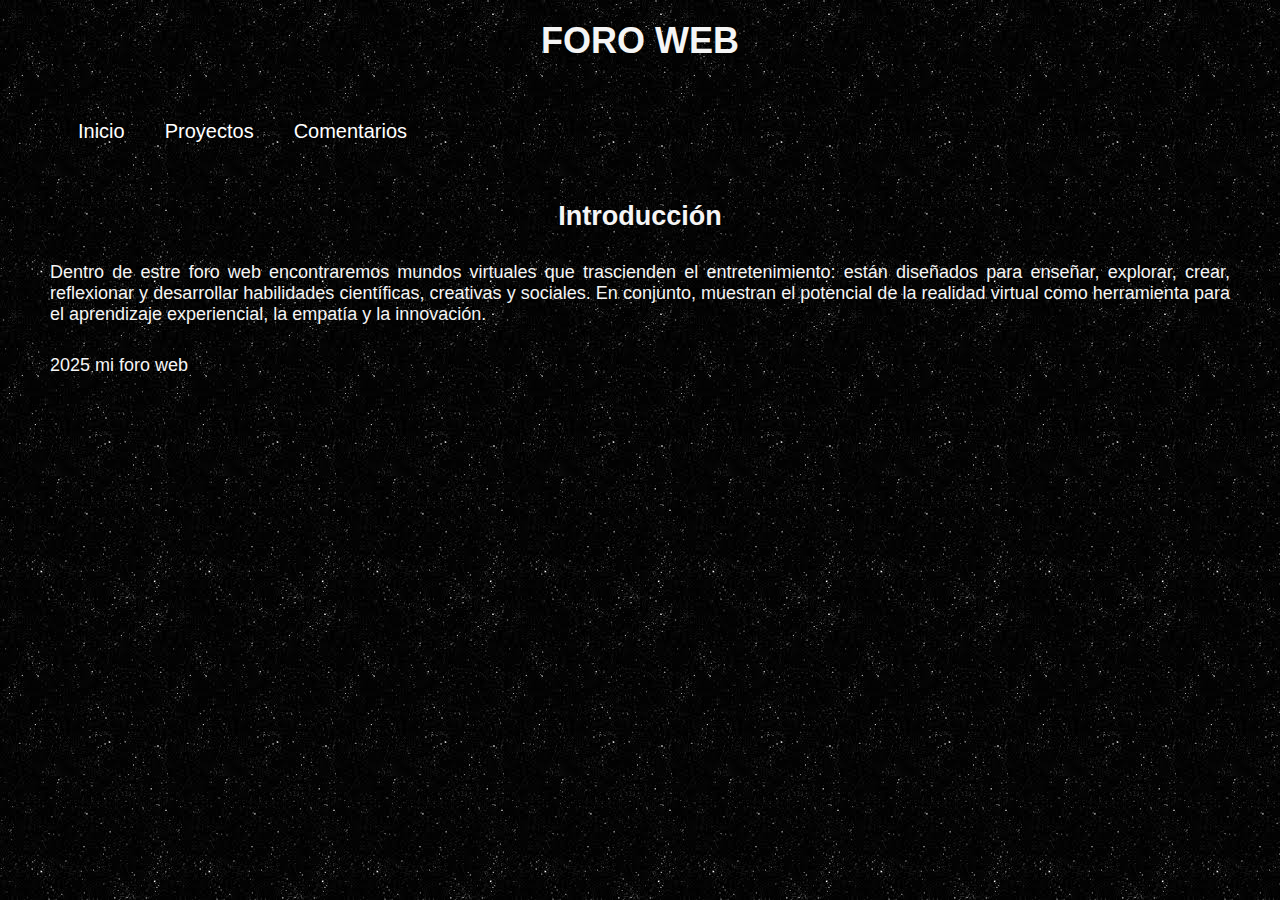
<file: index.html>
<!DOCTYPE>
<html lang="es">
<head>
	<meta charset="utf-8">
<meta name="viewport" content="width=device-width, initial-scale=1.0">
	<title>Inicio</title>
	<link rel="stylesheet" href="peimero.css">
</head>
<body background="[data-uri]" alt="fondo c2">

	<center>
	<header>
			<h1>FORO WEB</h1>
	</header>
	</center>


<nav class="menu">
	<ul>
		<li><a href="inicio.html">Inicio</a></li>
		<li class="dropdown">
			<a href="#">Proyectos</a>
			<ul class="submenu">
				<li><a href="pr1.html">"Eco-Sistema de la Luna"</a></li>
				<li><a href="pr2.html">"La Ciudad de los Sueños"</a></li>
				<li><a href="pr3.html">"La Fábrica de la Creatividad"</a></li>
				<li><a href="pr4.html">"El Laboratorio de la Física"</a></li>
				<li><a href="pr5.html">"El Museo de la Memoria"</a></li>
			</ul>
		</li>

		<li><a href="comentarios.html">Comentarios</a></li>
	</ul>
</nav>


	<center>
	<section>
		<article>
			<h2>Introducción</h2>
			<p>Dentro de estre foro web encontraremos mundos virtuales que trascienden el entretenimiento: están diseñados para enseñar, explorar, crear, reflexionar y desarrollar habilidades científicas, creativas y sociales.
En conjunto, muestran el potencial de la realidad virtual como herramienta para el aprendizaje experiencial, la empatía y la innovación.</p>
		</article>
	</section>
	</center>
	<footer>
		<p>2025 mi foro web</p>
	</footer>
</body>
</html>
</file>
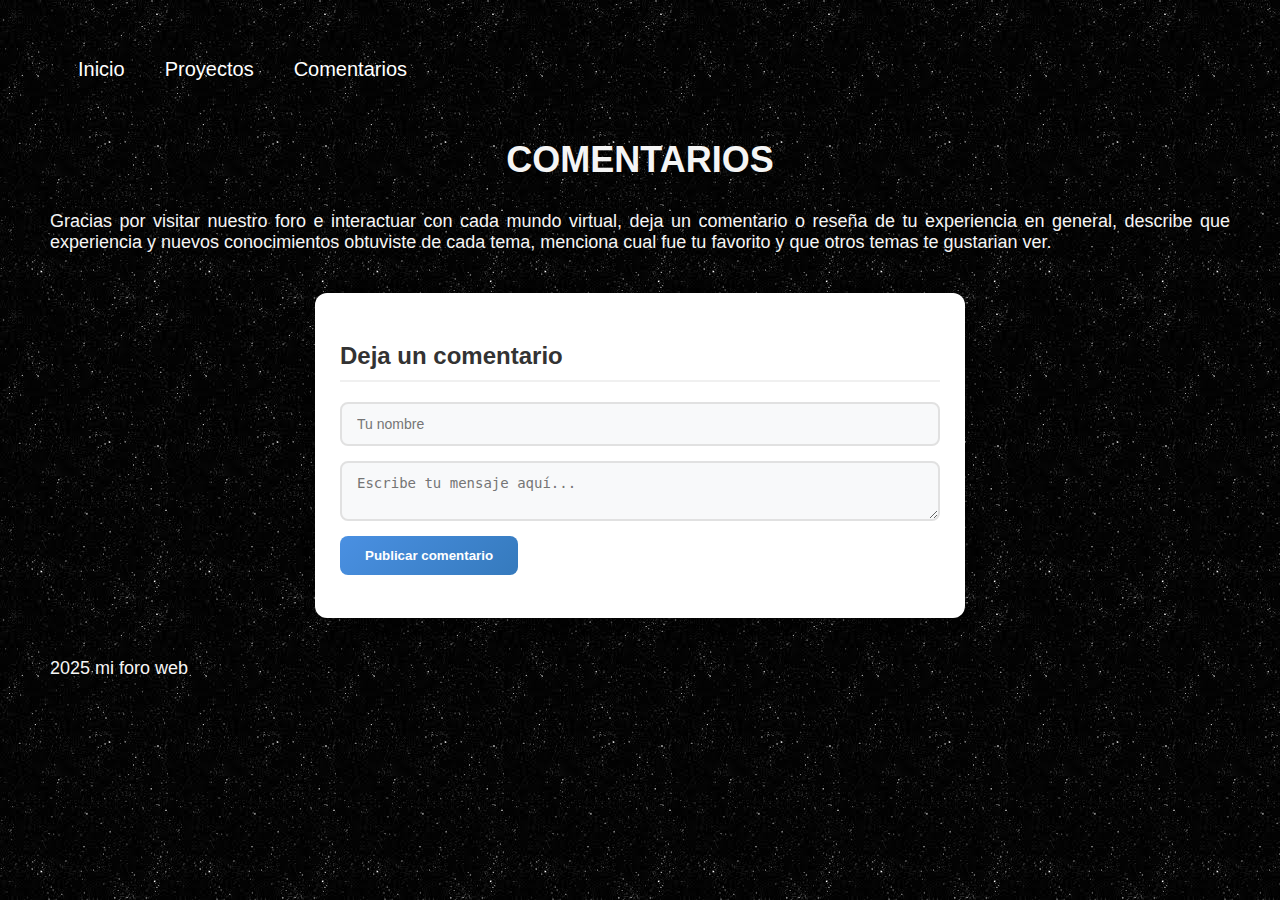
<file: comentarios.html>
<!DOCTYPE>
<html lang="es">
<head>
	<meta charset="utf-8">
<meta name="viewport" content="width=device-width, initial-scale=1.0">
	<title>Inicio</title>
	<link rel="stylesheet" href="comentariosbb.css">
</head>
<body background="[data-uri]" alt="fondo c2">

<nav class="menu">
	<ul>
		<li><a href="index.html">Inicio</a></li>
		<li class="dropdown">
			<a href="#">Proyectos</a>
			<ul class="submenu">
				<li><a href="pr1.html">"Eco-Sistema de la Luna"</a></li>
				<li><a href="pr2.html">"La Ciudad de los Sueños"</a></li>
				<li><a href="pr3.html">"La Fábrica de la Creatividad"</a></li>
				<li><a href="pr4.html">"El Laboratorio de la Física"</a></li>
				<li><a href="pr5.html">"El Museo de la Memoria"</a></li>
			</ul>
		</li>

		<li><a href="comentarios.html">Comentarios</a></li>
	</ul>
</nav>
	<section>
	<center>
	<header>
			<h1>COMENTARIOS</h1>
	</header>
		<article>
			<p>Gracias por visitar nuestro foro e interactuar con cada mundo virtual, deja un comentario o reseña de tu experiencia en general, describe que experiencia y nuevos conocimientos obtuviste de cada tema, menciona cual fue tu favorito y que otros temas te gustarian ver.  </p>
		</article>
	</section>

<div class="comment-container">
	<h3>Deja un comentario</h3>
		<form id="comment-form">
		<input type="text" id="user-name" placeholder="Tu nombre" required>
		<textarea id="comment-text" placeholder="Escribe tu mensaje aquí..." required></textarea>
		<button type="submit">Publicar comentario</button>
	</form>
	<div id="comments-list">
    <!-- Aquí aparecerán los comentarios publicados -->
  	</div>
</div>
	</center>
	<footer>
		<p>2025 mi foro web</p>
	</footer>
</body>
</html>
</file>
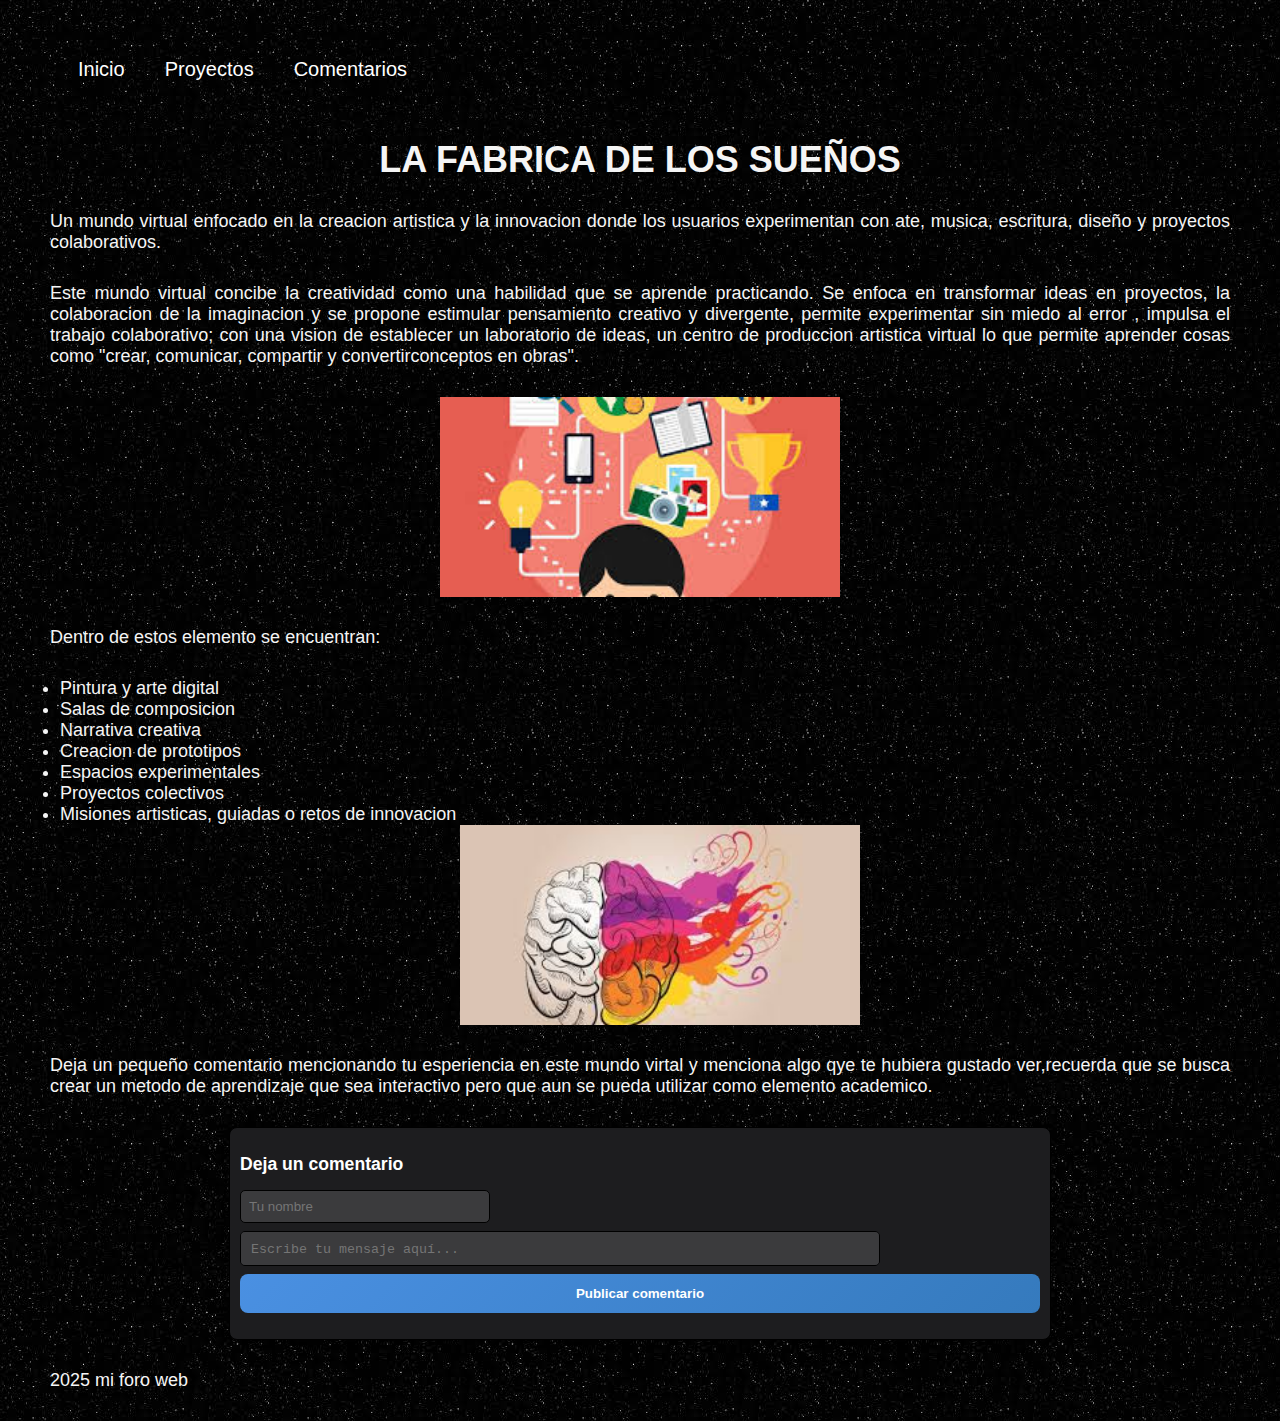
<file: pr3.html>
<DOCTYPE html>
<htlm lang="en">
<head>
	<meta charse"utf-8"> 
	<meta name="viewport" content="width=device-width, initial-scale=1.0">
	<title>PROYECTOS</title>
	<link rel="stylesheet" href="segundo.css">
</head>
<body background="[data-uri]" alt="espacio2">

<nav class="menu">
	<ul>
		<li><a href="index.html">Inicio</a></li>
		<li class="dropdown">
			<a href="#">Proyectos</a>
			<ul class="submenu">
				<li><a href="pr1.html">"Eco-Sistema de la Luna"</a></li>
				<li><a href="pr2.html">"La Ciudad de los Sueños"</a></li>
				<li><a href="pr3.html">"La Fábrica de la Creatividad"</a></li>
				<li><a href="pr4.html">"El Laboratorio de la Física"</a></li>
				<li><a href="pr5.html">"El Museo de la Memoria"</a></li>
			</ul>
		</li>

		<li><a href="comentarios.html">Comentarios</a></li>
	</ul>
</nav>
	<header>
	<center>
		<h1>LA FABRICA DE LOS SUEÑOS</h1>
	</center>
	</header>
		<article>
			<p>Un mundo virtual enfocado en la creacion artistica y la innovacion donde los usuarios experimentan con ate, musica, escritura, diseño y proyectos colaborativos.</p>
		</article>
	<inframe src="link del video del recorrido">
	</inframe>
	<section>
		<p>Este mundo virtual concibe la creatividad como una habilidad que se aprende practicando. Se enfoca en transformar ideas en proyectos, la colaboracion de la imaginacion y se propone estimular pensamiento creativo y divergente, permite experimentar sin miedo al error , impulsa el trabajo colaborativo; con una vision de establecer un laboratorio de ideas, un centro de produccion artistica virtual lo que permite aprender cosas como "crear, comunicar, compartir y convertirconceptos en obras". </p>
	<center>
		<img src="[data-uri]" alt="mente1" class="imagen escale">
	</center>
		<p>Dentro de estos elemento se encuentran:</p>
		<ul>
			<li>Pintura y arte digital</li>
			<li>Salas de composicion</li>
			<li>Narrativa creativa</li>
			<li>Creacion de prototipos</li>
			<li>Espacios experimentales</li>
			<li>Proyectos colectivos</li>
			<li>Misiones artisticas, guiadas o retos de innovacion</li>
		</lu>
	<center>
		<img src="[data-uri]" alt="mente" class="imagen escale">
	</center>
	</section>
	<article>
		<p>Deja un pequeño comentario mencionando tu esperiencia en este mundo virtal y menciona algo qye te hubiera gustado ver,recuerda que se busca crear un metodo de aprendizaje que sea interactivo pero que aun se pueda utilizar como elemento academico.</p>
	</article>
	</center>

<div class="comment-container">
	<h3>Deja un comentario</h3>
		<form id="comment-form">
		<input type="text" id="user-name" placeholder="Tu nombre" required>
		<textarea id="comment-text" placeholder="Escribe tu mensaje aquí..." required></textarea>
		<button type="submit">Publicar comentario</button>
	</form>
	<div id="comments-list">
    <!-- Aquí aparecerán los comentarios publicados -->
  	</div>
</div>
	<footer>
		<p>2025 mi foro web</p>
	</footer>
</body>

</html>
</file>
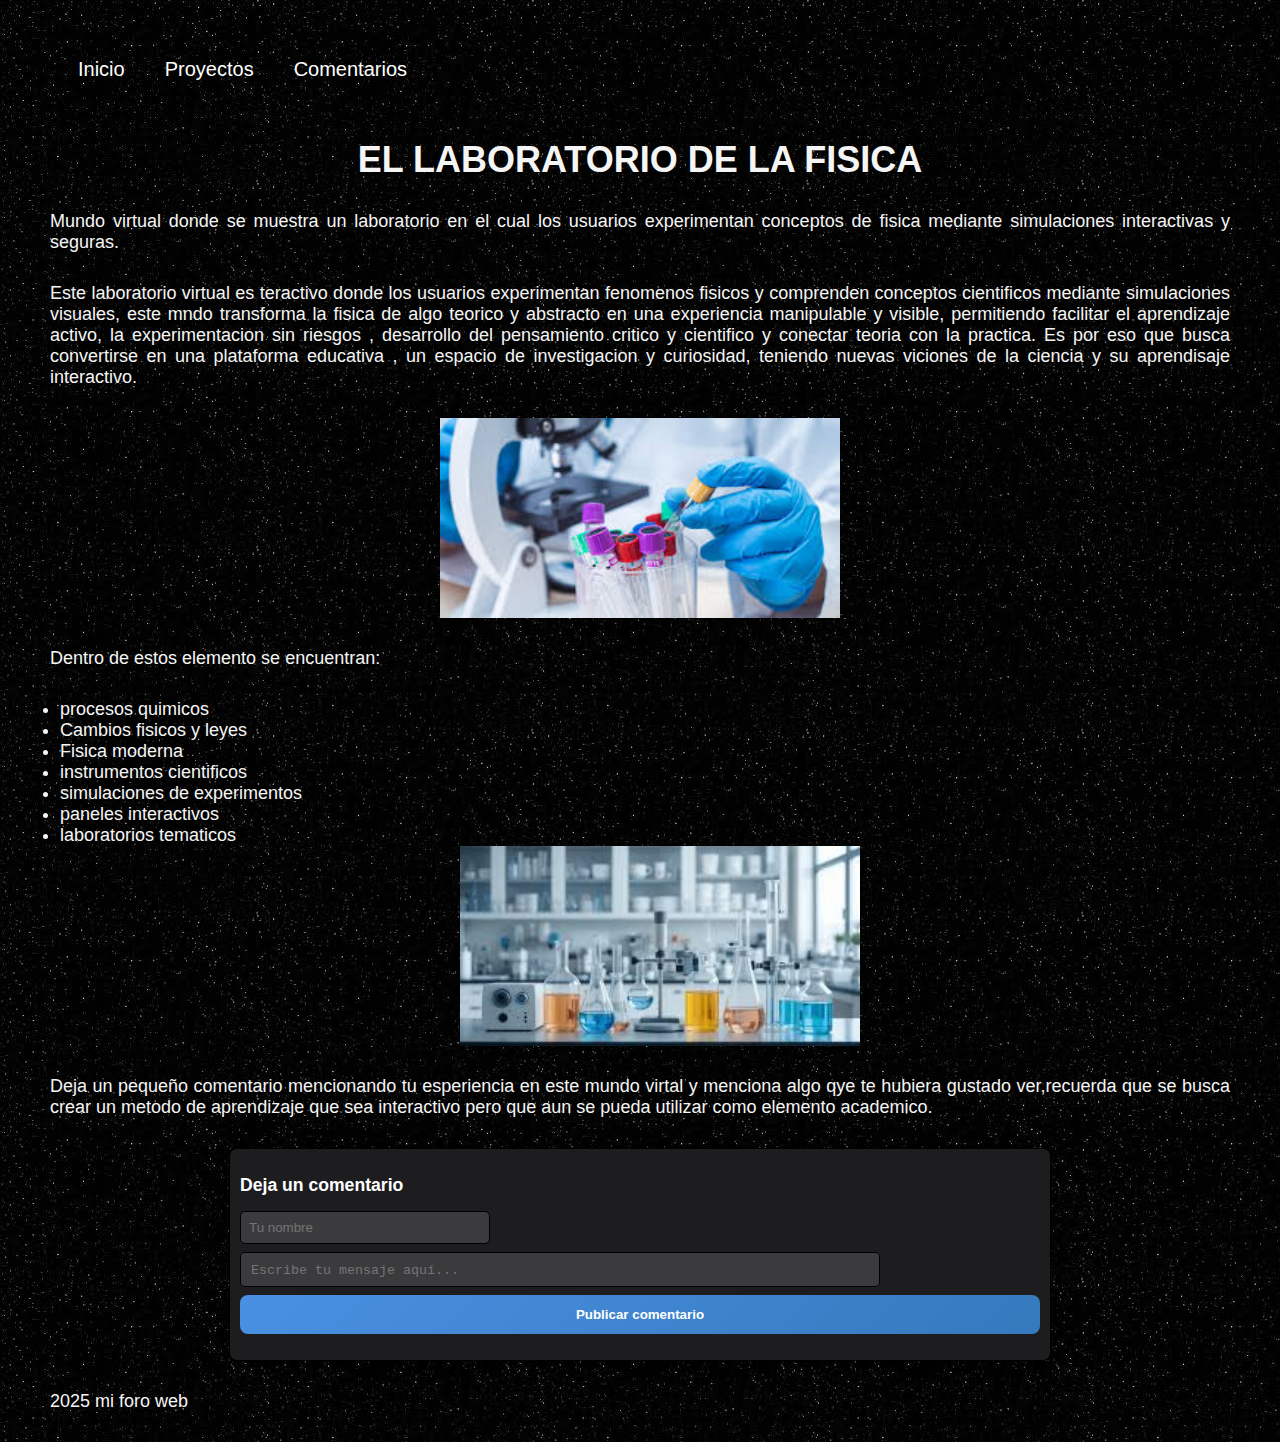
<file: pr4.html>
<DOCTYPE html>
<htlm lang="en">
<head>
	<meta charse"utf-8"> 
	<meta name="viewport" content="width=device-width, initial-scale=1.0">
	<title>PROYECTOS</title>
	<link rel="stylesheet" href="segundo.css">
</head>
<body background="[data-uri]" alt="espacio2">

<nav class="menu">
	<ul>
		<li><a href="index.html">Inicio</a></li>
		<li class="dropdown">
			<a href="#">Proyectos</a>
			<ul class="submenu">
				<li><a href="pr1.html">"Eco-Sistema de la Luna"</a></li>
				<li><a href="pr2.html">"La Ciudad de los Sueños"</a></li>
				<li><a href="pr3.html">"La Fábrica de la Creatividad"</a></li>
				<li><a href="pr4.html">"El Laboratorio de la Física"</a></li>
				<li><a href="pr5.html">"El Museo de la Memoria"</a></li>
			</ul>
		</li>

		<li><a href="comentarios.html">Comentarios</a></li>
	</ul>
</nav>
	<header>
	<center>
		<h1>EL LABORATORIO DE LA FISICA</h1>
	</center>
	</header>
		<article>
			<p>Mundo virtual donde se muestra un laboratorio en el cual los usuarios experimentan conceptos de fisica mediante simulaciones interactivas y seguras.</p>
		</article>
	<inframe src="link del video del recorrido">
	</inframe>
	<section>
		<p>Este laboratorio virtual es teractivo donde los usuarios experimentan fenomenos fisicos y comprenden conceptos cientificos mediante  simulaciones visuales,
este mndo transforma la fisica de algo teorico y abstracto en una experiencia manipulable y visible, permitiendo facilitar el aprendizaje activo, la experimentacion sin riesgos , desarrollo del pensamiento critico y cientifico y conectar teoria con la practica.
Es por eso que busca convertirse en una plataforma educativa , un espacio de investigacion y curiosidad, teniendo nuevas viciones de la ciencia y su aprendisaje interactivo.   </p>
	<center>
		<img src="[data-uri]" alt="labo" class="imagen escale">
	</center>
		<p>Dentro de estos elemento se encuentran:</p>
		<ul>
			<li>procesos quimicos</li>
			<li>Cambios fisicos y leyes</li>
			<li>Fisica moderna</li>
			<li>instrumentos cientificos</li>
			<li>simulaciones de experimentos</li>
			<li>paneles interactivos</li>
			<li>laboratorios tematicos</li>
		</lu>
	<center>
		<img src="[data-uri]" alt="labo1" class="imagen escale">
	</center>
	</section>
	<article>
		<p>Deja un pequeño comentario mencionando tu esperiencia en este mundo virtal y menciona algo qye te hubiera gustado ver,recuerda que se busca crear un metodo de aprendizaje que sea interactivo pero que aun se pueda utilizar como elemento academico.</p>
	</article>
	</center>

<div class="comment-container">
	<h3>Deja un comentario</h3>
		<form id="comment-form">
		<input type="text" id="user-name" placeholder="Tu nombre" required>
		<textarea id="comment-text" placeholder="Escribe tu mensaje aquí..." required></textarea>
		<button type="submit">Publicar comentario</button>
	</form>
	<div id="comments-list">
    <!-- Aquí aparecerán los comentarios publicados -->
  	</div>
</div>
	<footer>
		<p>2025 mi foro web</p>
	</footer>
</body>

</html>
</file>
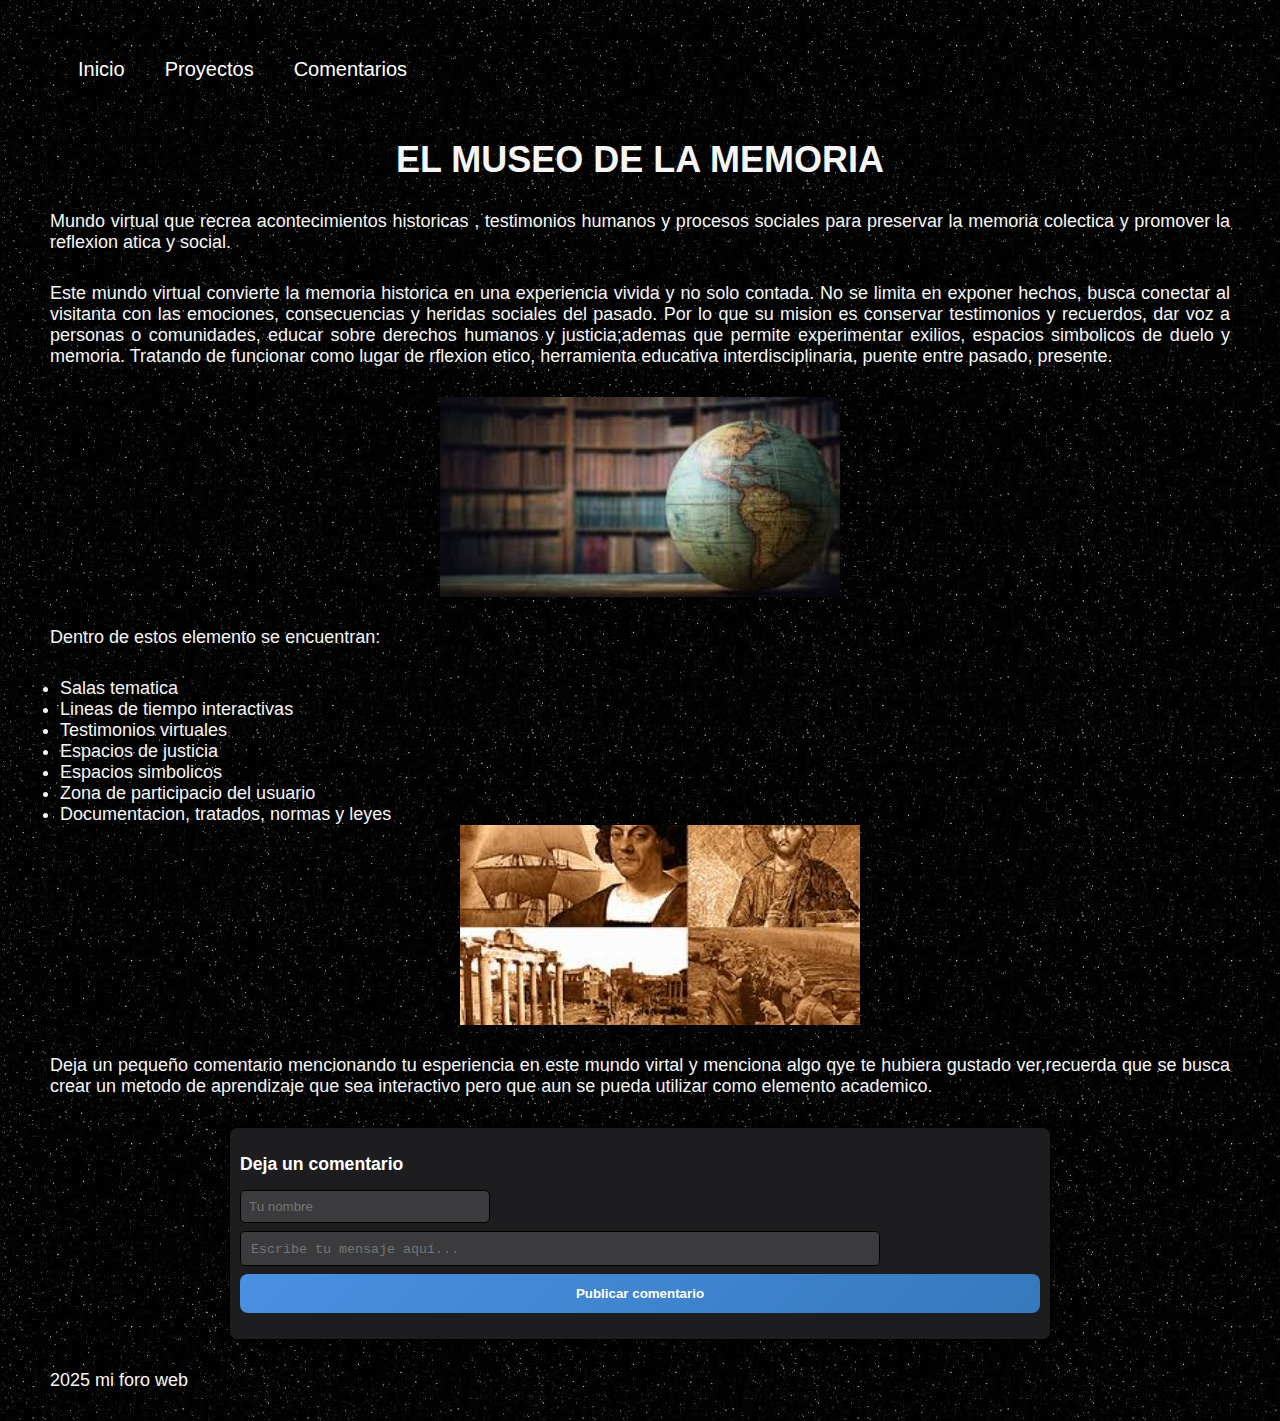
<file: pr5.html>
<DOCTYPE html>
<htlm lang="en">
<head>
	<meta charse"utf-8"> 
	<meta name="viewport" content="width=device-width, initial-scale=1.0">
	<title>PROYECTOS</title>
	<link rel="stylesheet" href="segundo.css">
</head>
<body background="[data-uri]" alt="espacio2">

<nav class="menu">
	<ul>
		<li><a href="inicio.html">Inicio</a></li>
		<li class="dropdown">
			<a href="#">Proyectos</a>
			<ul class="submenu">
				<li><a href="pr1.html">"Eco-Sistema de la Luna"</a></li>
				<li><a href="pr2.html">"La Ciudad de los Sueños"</a></li>
				<li><a href="pr3.html">"La Fábrica de la Creatividad"</a></li>
				<li><a href="pr4.html">"El Laboratorio de la Física"</a></li>
				<li><a href="pr5.html">"El Museo de la Memoria"</a></li>
			</ul>
		</li>

		<li><a href="comentarios.html">Comentarios</a></li>
	</ul>
</nav>
	<header>
	<center>
		<h1>EL MUSEO DE LA MEMORIA</h1>
	</center>
	</header>
		<article>
			<p>Mundo virtual que recrea acontecimientos historicas , testimonios humanos y procesos sociales para preservar la memoria colectica y promover la reflexion atica y social.</p>
		</article>
	<inframe src="link del video del recorrido">
	</inframe>
	<section>
		<p>Este mundo virtual convierte la memoria historica en una experiencia vivida y no solo contada.
No se limita en exponer hechos, busca conectar al visitanta con las emociones, consecuencias y heridas sociales del pasado.
Por lo que su mision es conservar testimonios y recuerdos, dar voz a personas o comunidades, educar sobre derechos humanos y justicia;ademas que permite experimentar exilios, espacios simbolicos de duelo y memoria.
Tratando de funcionar como lugar de rflexion etico, herramienta educativa interdisciplinaria, puente entre pasado, presente.</p>
	<center>
		<img src="[data-uri]" alt="museo" class="imagen escale">
	</center>
		<p>Dentro de estos elemento se encuentran:</p>
		<ul>
			<li>Salas tematica</li>
			<li>Lineas de tiempo interactivas</li>
			<li>Testimonios virtuales</li>
			<li>Espacios de justicia</li>
			<li>Espacios simbolicos</li>
			<li>Zona de participacio del usuario</li>
			<li>Documentacion, tratados, normas y leyes</li>
		</lu>
	<center>

		<img src="[data-uri]" alt="museo1" class="imagen escale">
	</center>
	</section>
	<article>
		<p>Deja un pequeño comentario mencionando tu esperiencia en este mundo virtal y menciona algo qye te hubiera gustado ver,recuerda que se busca crear un metodo de aprendizaje que sea interactivo pero que aun se pueda utilizar como elemento academico.</p>
	</article>
	</center>

<div class="comment-container">
	<h3>Deja un comentario</h3>
		<form id="comment-form">
		<input type="text" id="user-name" placeholder="Tu nombre" required>
		<textarea id="comment-text" placeholder="Escribe tu mensaje aquí..." required></textarea>
		<button type="submit">Publicar comentario</button>
	</form>
	<div id="comments-list">
    <!-- Aquí aparecerán los comentarios publicados -->
  	</div>
</div>
	<footer>
		<p>2025 mi foro web</p>
	</footer>
</body>
</html>
</file>
<file: peimero.css>
body {
	font-family: Arial, sans-serif;
	font-size:18px;
	color: #f5f5f5;
	margin: 20px;
	padding: 0;
}

p {
	text-align:justify;
	margin:30px;
}

.menu ul {
	list-style: none;
	padding: 8px;
	margin: 50px;
	display: flex;
	gap: 40px;
}

.menu li {
	position: relative;
}

.menu a {
	position: relative;
	text-decoration: none;
	color: #fff;
	font-size: 20px;
	transition: 0.3s;
}

.menu a::after {
	content: "";
	position: absolute;
	left: 0;
	bottom: -5px;
	width: 0;
	height: 2px;
	background: #3F94D1;
	transition: width 0.3s;
}

.menu a:hover::after {
	color:#3F94D1;
	width:100%;
}

/*---sub menu---*/
.submenu {
	position: absolute;
	top: 1px;
	left: 0;
	background: #222;
	border-radius: 3px;
	padding: 5px 0;
	min-width: 3px;
	opacity: 0;
	pointer-events: none;
	transform: translateY(15px);
	transition 0.35s ease;
}


/* elementos internos*/
.submenu li {
	padding:8px 20px;
}

.submenu li:hover {
	background:#333;
}

.submenu a {
	font-size:18px;
	display:block;
} 

.dropdown:focus-within .submenu {
	opacity:1;
	transform: translateY(0);
	pointer-events: auto;
}

/*---suave sombra bajo el menu---*/
.dropdown:hover .submenu {
	box-shadow: 0 8px 20px rgba(0, 0, 0, 0.4);
}
</file>
<file: comentariosbb.css>
body {
	font-family: Arial, sans-serif;
	font-size:18px;
	color: #f5f5f5;
	margin: 20px;
	padding: 0;
}

p {
	text-align:justify;
	margin:30px;
}

.menu ul {
	list-style: none;
	padding: 8px;
	margin: 50px;
	display: flex;
	gap: 40px;
}

.menu li {
	position: relative;
}

.menu a {
	position: relative;
	text-decoration: none;
	color: #fff;
	font-size: 20px;
	transition: 0.3s;
}

.menu a::after {
	content: "";
	position: absolute;
	left: 0;
	bottom: -5px;
	width: 0;
	height: 2px;
	background: #3F94D1;
	transition: width 0.3s;
}

.menu a:hover::after {
	color:#3F94D1;
	width:100%;
}

/*---sub menu---*/
.submenu {
	position: absolute;
	top: 1px;
	left: 0;
	background: #222;
	border-radius: 3px;
	padding: 5px 0;
	min-width: 3px;
	opacity: 0;
	pointer-events: none;
	transform: translateY(15px);
	transition 0.35s ease;
}


/* elementos internos*/
.submenu li {
	padding:8px 20px;
}

.submenu li:hover {
	background:#333;
}

.submenu a {
	font-size:18px;
	display:block;
} 

.dropdown:focus-within .submenu {
	opacity:1;
	transform: translateY(0);
	pointer-events: auto;
}

/*---suave sombra bajo el menu---*/
.dropdown:hover .submenu {
	box-shadow: 0 8px 20px rgba(0, 0, 0, 0.4);
}

/* Contenedor principal */
.comment-container {
	max-width: 600px;
	margin: 40px auto;
	padding: 25px;
	background-color: #ffffff; 
	border-radius: 12px;
	box-shadow: 0 4px 15px rgba(0, 0, 0, 0.1);
	font-family: Arial, sans-serif;
}

/* Título */
.comment-container h3 {
	color: #333;
	font-size: 1.5rem;
	margin-bottom: 20px;
	border-bottom: 2px solid #f0f0f0;
	padding-bottom: 10px;
}

/* Estilo (Nombre y Mensaje) */
#comment-form input, #comment-form textarea {
	width: 100%;
	padding: 12px 15px;
	margin-bottom: 15px;
	border: 2px solid #e1e1e1;
	border-radius: 8px;
	background-color: #f8f9fa;
	font-size: 14px;
	transition: all 0.3s ease; /* Animación suave al hacer clic */
	box-sizing: border-box;
}

/* Efecto cuando el usuario hace clic en un campo (Focus) */
	#comment-form input:focus, #comment-form textarea:focus {
	border-color: #4a90e2;
	background-color: #fff;outline: none;box-shadow: 0 0 8px rgba(74, 144, 226, 0.2);
}

/* Botón de enviar */
button {
	background: linear-gradient(135deg, #4a90e2, #357abd);
	color: white;
	border: none;
	padding: 12px 25px;
	font-weight: bold;
	border-radius: 8px;
	cursor: pointer;
	transition: transform 0.2s, background 0.3s;
}

/* Efectos para el botón */
button:hover {
	background: linear-gradient(135deg, #357abd, #285a8f);
	transform: translateY(-2px); /* Se eleva un poco al pasar el ratón */
}

button:active {
	transform: translateY(0); /* Vuelve a su lugar al hacer clic */
}
/* ayuda, ya no quiero programar, perdoneme janeth */
</file>
<file: segundo.css>
body {
	font-family: Arial, sans-serif;
	font-size:18px;
	color: #f5f5f5;
	margin: 20px;
	padding: 0;
 }

p {
	text-align:justify;
	margin:30px;
}

.menu ul {
	list-style: none;
	padding: 8px;
	margin: 50px;
	display: flex;
	gap: 40px;
}

.menu li {
	position: relative;
}

.menu a {
	position: relative;
	text-decoration: none;
	color: #fff;
	font-size: 20px;
	transition: 0.3s;
}

.menu a::after {
	content: "";
	position: absolute;
	left: 0;
	bottom: -5px;
	width: 0;
	height: 2px;
	background: #3F94D1;
	transition: width 0.3s;
}

.menu a:hover::after {
	color:#3F94D1;
	width:100%;
}

/*---sub menu---*/
.submenu {
	position: absolute;
	top: 1px;
	left: 0;
	background: #222;
	border-radius: 3px;
	padding: 5px 0;
	min-width: 3px;
	opacity: 0;
	pointer-events: none;
	transform: translateY(15px);
	transition 0.35s ease;
}


/* elementos internos*/
.submenu li {
	padding:8px 20px;
}

.submenu li:hover {
	background:#333;
}

.submenu a {
	font-size:18px;
	display:block;
} 

.dropdown:focus-within .submenu {
	opacity:1;
	transform: translateY(0);
	pointer-events: auto;
}

/*---suave sombra bajo el menu---*/
.dropdown:hover .submenu {
	box-shadow: 0 8px 20px rgba(0, 0, 0, 0.4);
}

img {
	width:50%;
	heigth:60px;
 } 

/*imagen escala*/

.imagen.escale {
	width: 400px;
	height: 200px;
	transform:scale(1);
	object-fit: cover;
	transition:transform 0.5s ease;
}

.imagen.escale:hover {
	transform:scale(1.2);
}

/* Contenedor principal */
.comment-container {
	max-width: 800px;
	margin: 10px auto;
	padding: 8px 10px;
	background-color: #1D1D1F;
	border-radius: 8px;
	box-shadow: 0 2px 10px rgba(0, 0, 0, 0.1);
	font-family: 'Segoe UI', sans-serif;
	border: 1px solid #000000;
}

/* Título */
.comment-container h3 {
	font-size: 1.1rem;
	margin-bottom: 15px;
	color: #ffffff;
}

/* Formulario */
#comment-form {
	display: flex;
	flex-direction: column;
	gap: 8px;
}

/* Input de nombre */
#comment-form input {
	width: 250px;
	padding: 8px;
	border: 1px solid #000000;
	border-radius: 5px;
	background-color: #3B3B3D;
	color: #ffffff;
}

/* El área de texto */
#comment-form textarea {
	width: 80%;
	height: 35px;
	padding: 10px;
	border: 1px solid #000000;
	border-radius: 5px;
	resize: none; /* Evita que el usuario la deforme */
	transition: height 0.3s ease; /* Efecto para que crezca el cuadro de comentario al hacer clic */
	background-color: #3B3B3D;
	color: #ffffff;	
}

/* Botón de enviar */
button {
	background: linear-gradient(135deg, #4a90e2, #357abd);
	color: white;
	border: none;
	padding: 12px 25px;
	font-weight: bold;
	border-radius: 8px;
	cursor: pointer;
	transition: transform 0.2s, background 0.3s;
}

/* Efectos para el botón */
button:hover {
	background: linear-gradient(135deg, #357abd, #285a8f);
	transform: translateY(-2px); /* Se eleva un poco al pasar el ratón */
}

button:active {
	transform: translateY(0); /* Vuelve a su lugar al hacer clic */
}
</file>
